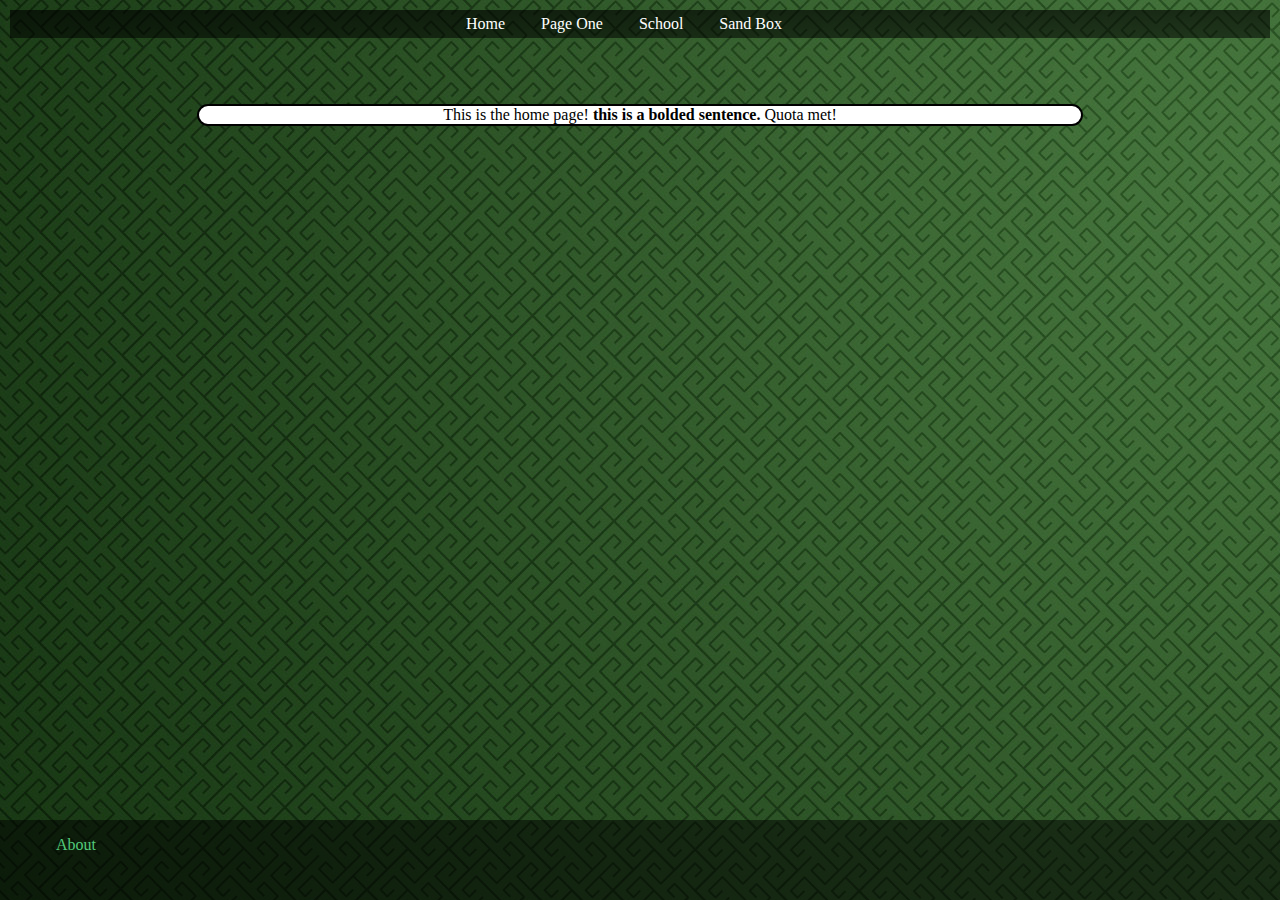
<file: Index.html>
<!DOCTYPE html>
<html>
	<head>
		<link rel="stylesheet" type="text/css" href="stylesheet.css">
		<title>Webpage</title>
	</head>
	<body>
		<div id="wrapper">
		<div id="header">
		<div id="navbar">
			<ul>
				<li><a href="index.html">Home</a></li>
				<li><a href="page.html">Page One</a></li>
				<li><a href="School.html">School</a></li>
				<li><a href="sandbox.html">Sand Box</a></li>
				<li><a href="secret.html"></a></li>
			</ul>
		</div>
		</div>
		<div id="content">
		<p id="hmp"> This is the home page!		<strong> this is a bolded sentence.</strong> Quota met!</p>
		</div>
		<div id="footer">
			<ul>
				<li> <a href="about.html" id="about">About</a> </li>
			</ul>
		</div>
		</div>
	</body>
</html>
</file>
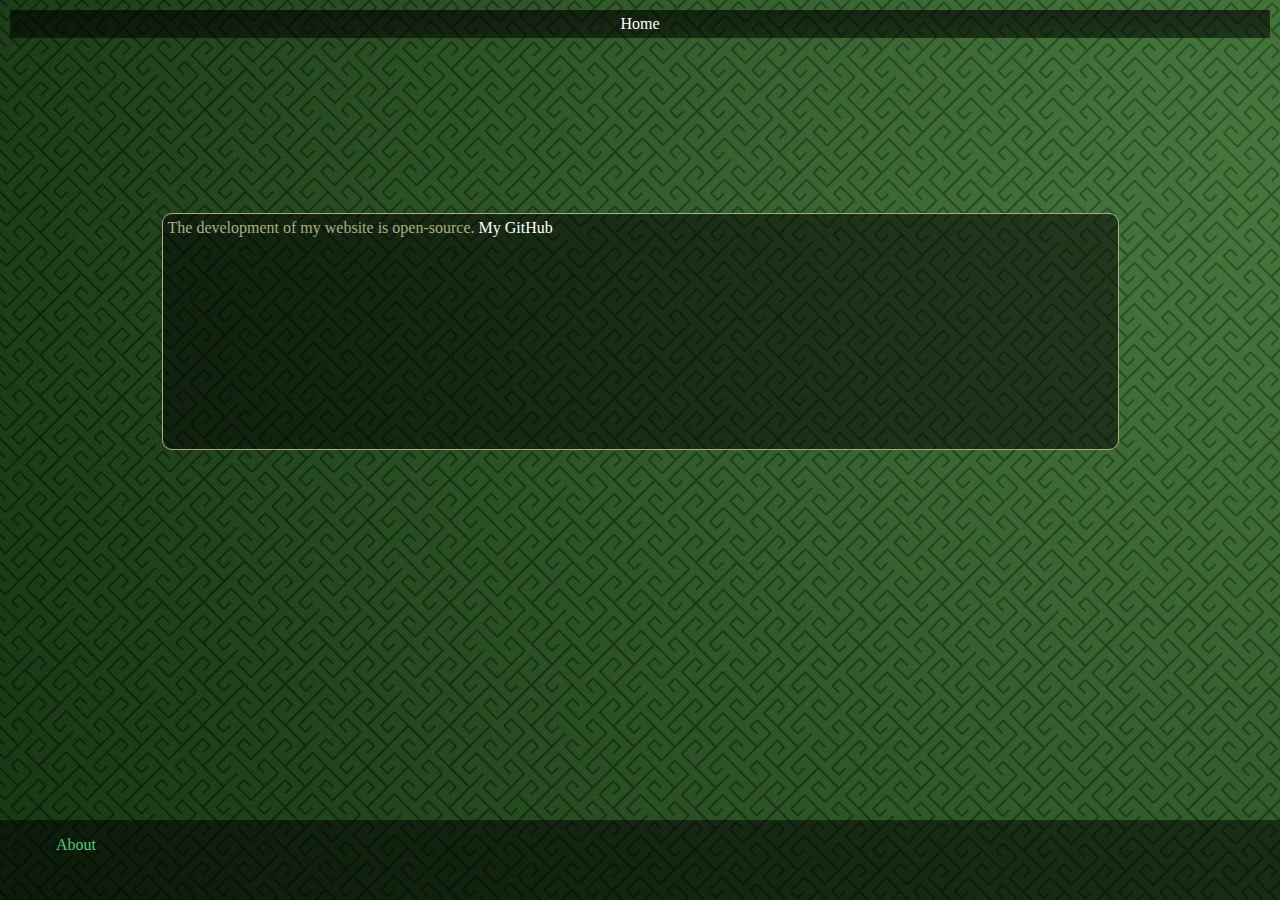
<file: about.html>
<html>
	<head>
		<link rel="stylesheet" type="text/css" href="stylesheet.css">
	</head>
	<body>
		<div id="wrapper">
		
		<div id="header">
		<div id="navbar">
			<ul>
				<li><a href="index.html">Home</a></li>
			</ul>
		</div>
		</div>
		<div id="content">
		<p id="aboutp"> The development of my website is open-source. <a href="https://github.com/AppleSyden/htdocs" id="myGitHub">My GitHub</a>
		
		</div>
		<div id="footer">
			<ul>
				<li> <a href="about.html" id="about">About</a> </li>
			</ul>
		</div>
		</div>
</body>
</html>
</file>
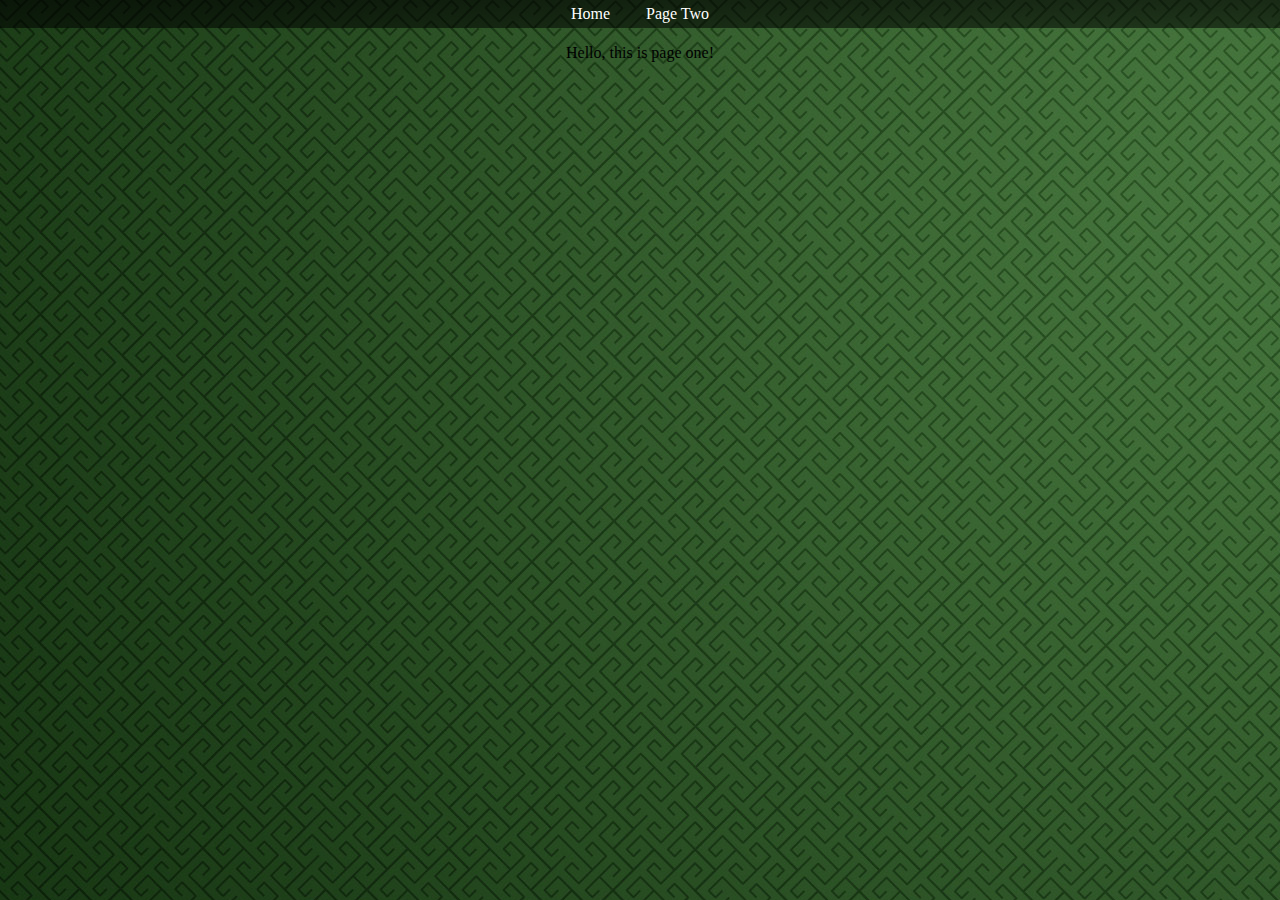
<file: page.html>
<html>
	<head>
		<link rel="stylesheet" type="text/css" href="stylesheet.css">
		<title>Webpage</title>
	</head>
	<body>
		<div id="navbar">
			<ul>
				<li id="home"><a href="index.html">Home</a></li>
				<li><a href="">Page Two</a></li>
			</ul>
		</div>
		
		<p id="pg1p"> Hello, this is page one! </p>
	</body>
</html>
</file>
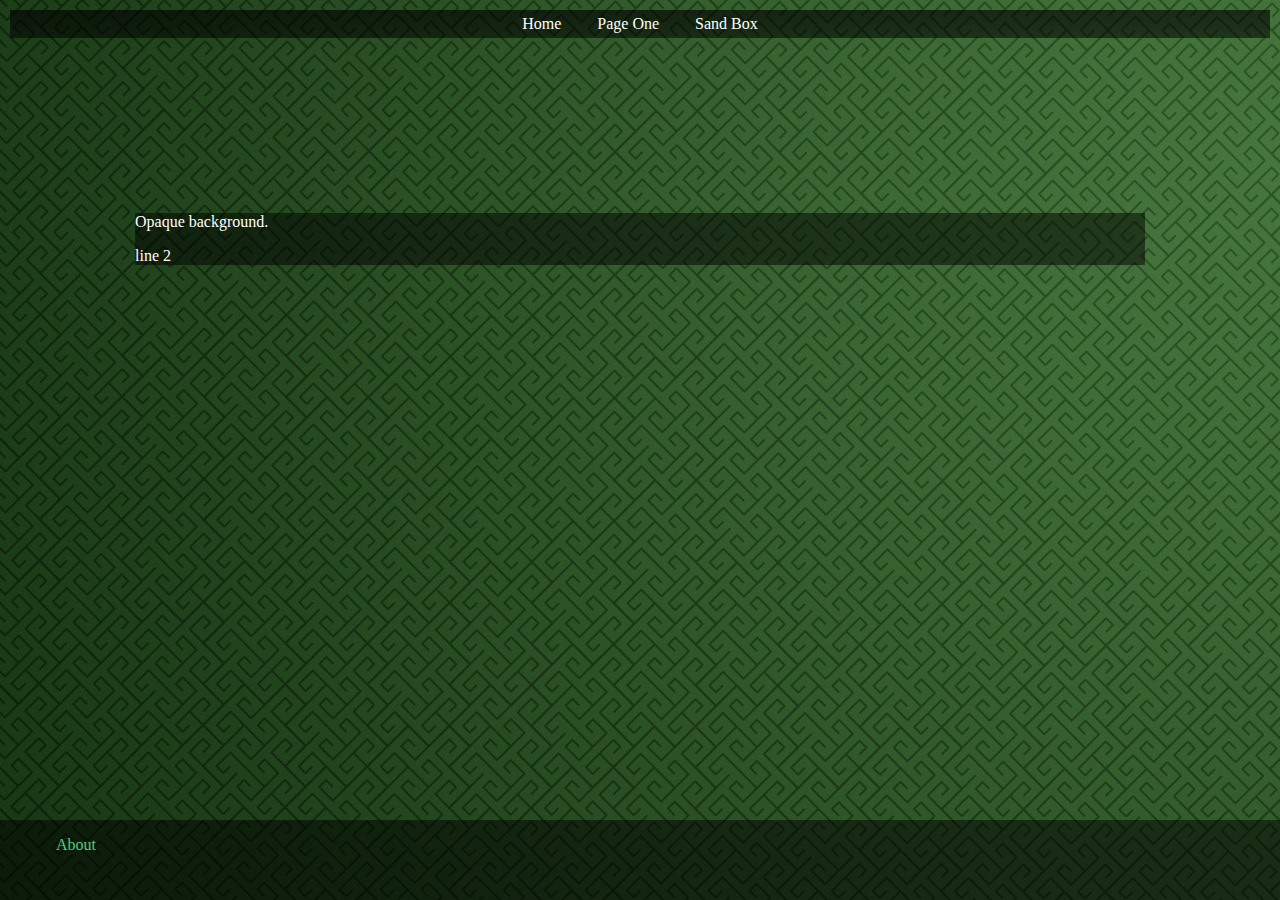
<file: sandbox.html>
<html>
	<head>
		<title> Sandbox</title>
		<link rel="stylesheet" type="text/css" href="stylesheet.css">
	</head>
	<body>
		<div id="wrapper">
		<div id="header">
		<div id="navbar">
			<ul>
				<li id="home"><a href="index.html">Home</a></li>
				<li><a href="page.html">Page One</a></li>
				<li><a href="sandbox.html">Sand Box</a></li>
			</ul>
		</div>
		</div>
		<div id="content">
		<div id="bodyc">
			<p>Opaque background.</p>
			<p>line 2
		</div>
		</div>
			<div id="footer">
			<ul>
				<li> <a href="about.html" id="about">About</a> </li>
			</ul>
		</div>
		</div>
	</body>
</html>
</file>
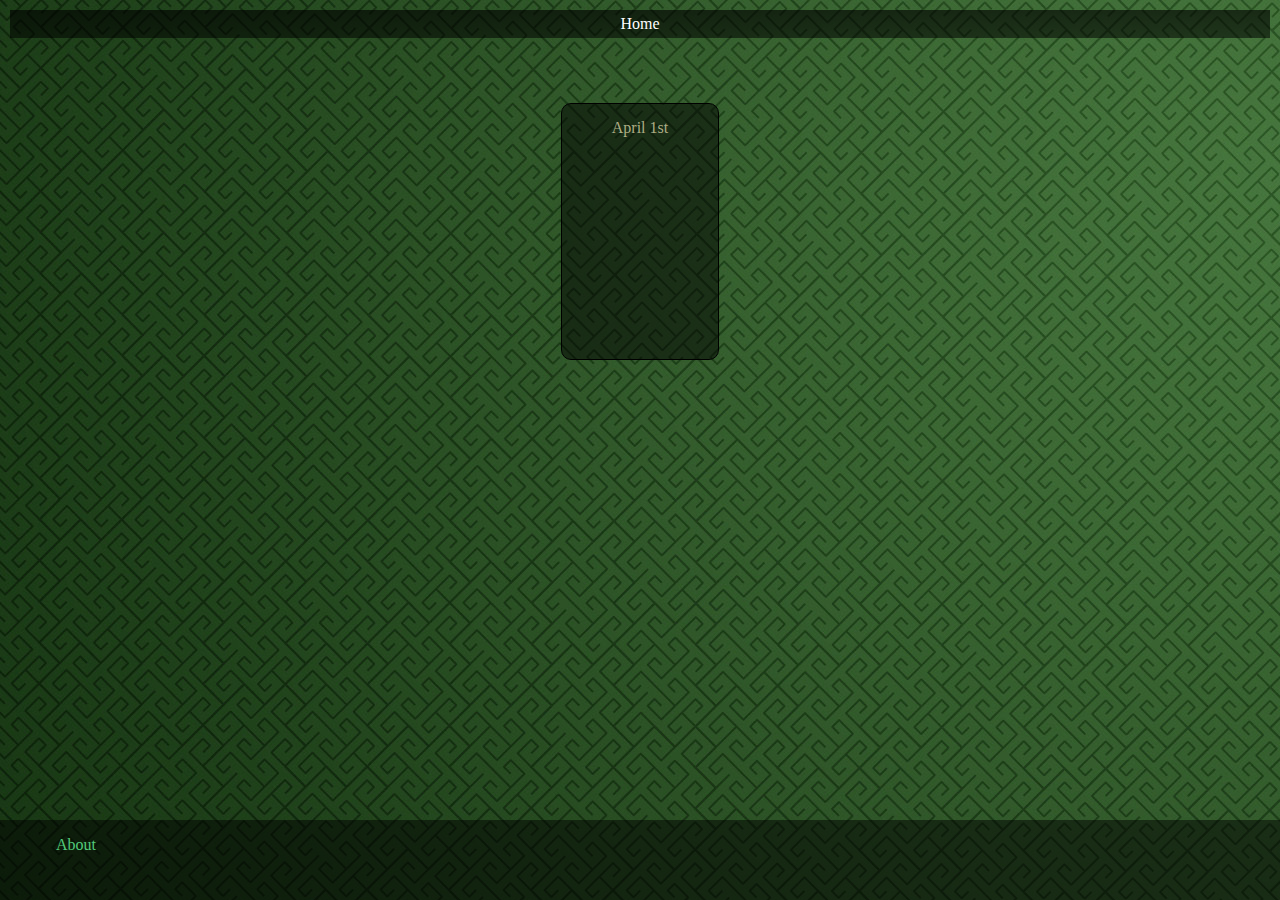
<file: School.html>
<html>
	<head>
		<link type="text/css" href="stylesheet.css" rel="stylesheet">
		<title> School Work</title>
	</head>
	<body>
	<div id="wrapper">
		<div id="header">
		<div id="navbar">
			<ul>
				<li><a href="index.html">Home</a></li>
			</ul>
		</div>
		</div>
		<div id="content">
			<ul id="workdates">
				<li><a href="dates/april1.html">April 1st</a></li>
			</ul>
		</div>
		<div id="footer">
			<ul>
				<li> <a href="about.html" id="about">About</a> </li>
			</ul>
		</div>
	</div>
</body>
</html>
</file>
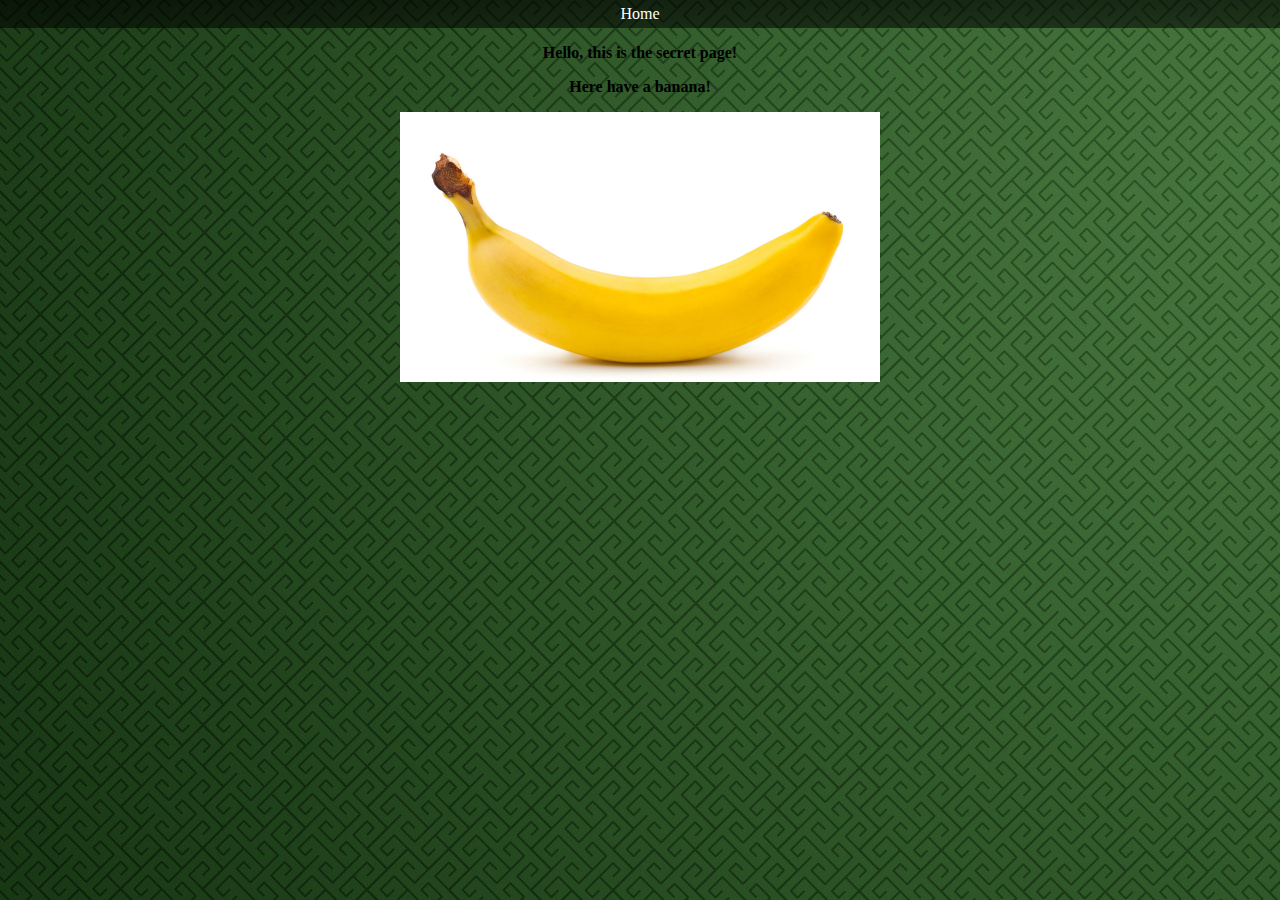
<file: secret.html>
<html>
	<head>
		<link rel="stylesheet" type="text/css" href="stylesheet.css">
		<title>Webpage</title>
	</head>
	<body>
		<div id="navbar">
			<ul>
				<li id="home"><a href="index.html">Home</a></li>
			</ul>
		</div">
		
		<p class="sp"> Hello, this is the secret page! </p>
		<p class="sp"> Here have a banana!</p>
		<p id="sPIC"><img src="images/banana.jpg" alt="Its a fucking banana" width="480" height="270" id="spic" align="middle"></p>
	</body>
</html>
</file>
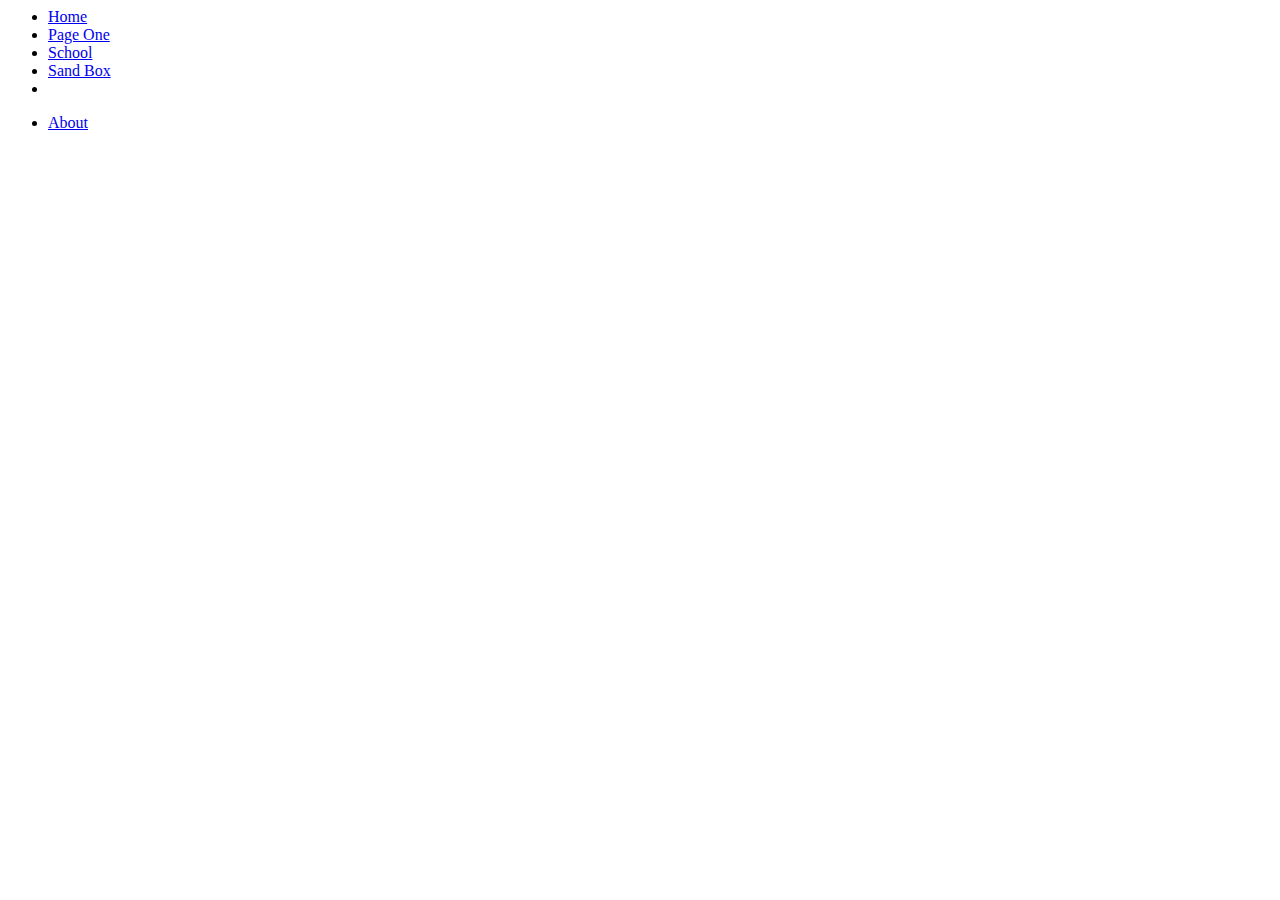
<file: templates,plates/page.html>
<html>
	<head>
	<body>
	<div id="wrapper">
		<div id="header">
			<div id="navbar">
			<ul>
				<li><a href="index.html">Home</a></li>
				<li><a href="page.html">Page One</a></li>
				<li><a href="School.html">School</a></li>
				<li><a href="sandbox.html">Sand Box</a></li>
				<li><a href="secret.html"></a></li>
			</ul>
		</div>
		</div>
		<div id="content">
		</div>
		<div id="footer">
			<ul>
				<li> <a href="about.html" id="about">About</a> </li>
			</ul>
		</div>
	</div>
	</body>
	</head>
</html>
</file>
<file: stylesheet.css>
html {
	height:100%;
}

body	{
	background:url("images/bg.jpg");
	background-size:fit;
	margin:0;
	padding:0;
	height:100%;
}

#hmp	{
	margin-left:auto;
	margin-right:auto;
	width:70%;
	vertical-align:text-top;
	background-color:white;
	background-size:cover;
	border:2px solid;
	border-radius:25px;
}

#bodyc	{
	background:url("images/bodycover.png");
	background-size:fit;
	margin:125px;
}

#bodyc p	{
	color:white;
	padding: px;
}

#navbar ul { 
	margin: 0; 
	padding: 5px; 
	list-style-type: none; 
	text-align: center; 
	background-image:url("images/navbanner.png"); 
	background-size:cover;
	
	} 
 
#navbar ul li {  
	display: inline; 
	} 
 
#navbar ul li a { 
	text-decoration: none; 
	padding: .2em 1em; 
	color: #fff; 
	} 
 
#navbar ul li :hover { 
	color: #000; 
	background-color: #fff; 
	} 
	
#pg1p {
	text-align:center;
}

#hmp {
	text-align:center;
}

.sp {
	text-align:center;
	font-weight:900;
}

#sPIC	{
	text-align:center;
}

#wrapper	{
	min-height:100%;
	position:relative;
}

#header	{
	padding:10px;
	padding-bottom:40px;
}

#content	{
	padding:10px;
	padding-bottom:120px;
}

#footer	{
	background:url("images/bodycover.png");
	background-size:cover;
	width:100%;
	height:80px;
	position:absolute;
	bottom:0;
	left:0;
	margin-top:auto;
}

#footer ul	{
	list-style-type: none;
}

#footer ul li {
	display:inline;
	list-style-type: none;
}

#about	{
	text-decoration:none;
	padding: .2em 1em; 
	color:#52CC7A; 
}

#myGitHub	{
	text-decoration:none;
}

#aboutp	{
	background:url("images/bodycover.png");
	width:75%;
	height:25%;
	margin:125px;
	color:#ADAD85;
	padding:5px;
	border-radius:10px;
	border:1.5px solid;
	margin-left:auto;
	margin-right:auto;
}

#workdates li	{
	list-style-type:none;
	display:inline;
}

#workdates li a	{
	text-decoration:none;
	color:#ADAD85;
}

#workdates {
	background:url("images/bodycover.png");
	width:10%;
	height:25%;
	margin:15px;
	padding:15px;
	border-radius:10px;
	border:1.5px solid;
	margin-left:auto;
	margin-right:auto;
	list-style-type:none;
	text-align:center;
}



#aboutp a{
	color:white
}

#thebody	{
	margin-left:auto;
	margin-right:auto;
	width:70%;
	vertical-align:text-top;
	background:url("bodycover.png");
	background-size:cover;
	border:2px solid;
	border-radius:25px;
}

#nextbutton	{
	width:10%;
	text-align:center;
	background-color:#999966;
	height: 10px;
	border: 2px solid;
	border-radius:50px;
}

#nextbutton a	{
	text-decoration:none;
}
</file>
